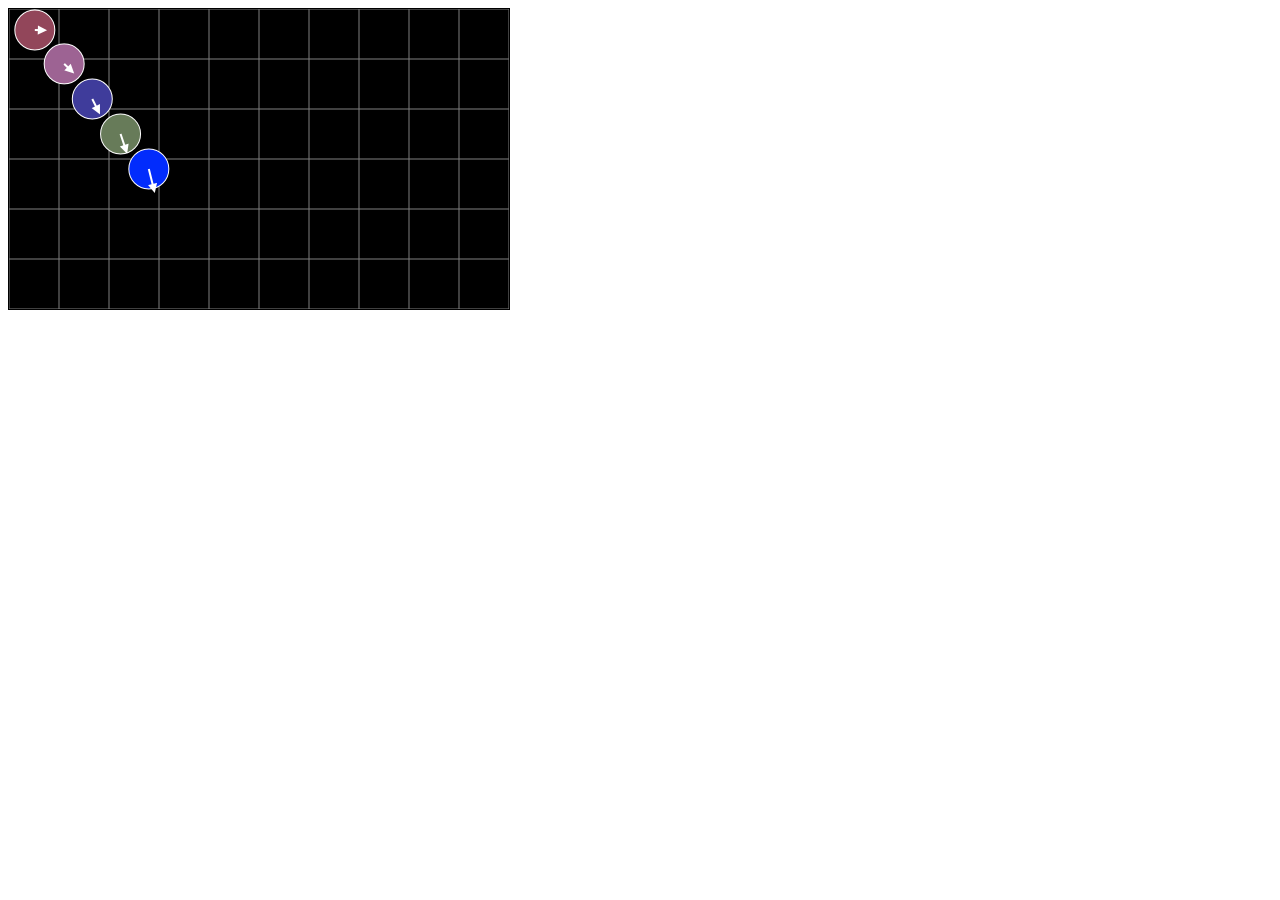
<file: PhysHubTutorial/AddingComplexity/collision1D/index.html>
<!DOCTYPE html>
<html lang="en" dir="ltr">
  <head>
    <meta charset="utf-8">
    <title></title>
    <style media="screen">
      canvas{
        height: 300px;
        width: 500px;
        border: 1px solid black;
        background: black;
      }
    </style>
  </head>
  <body>
    <canvas id="canvas" width="500" height="300"></canvas>
    <script type="text/javascript" src="draggableGridWithCollisionDetection.js">
    </script>
  </body>
</html>
<body>

</body>
</file>
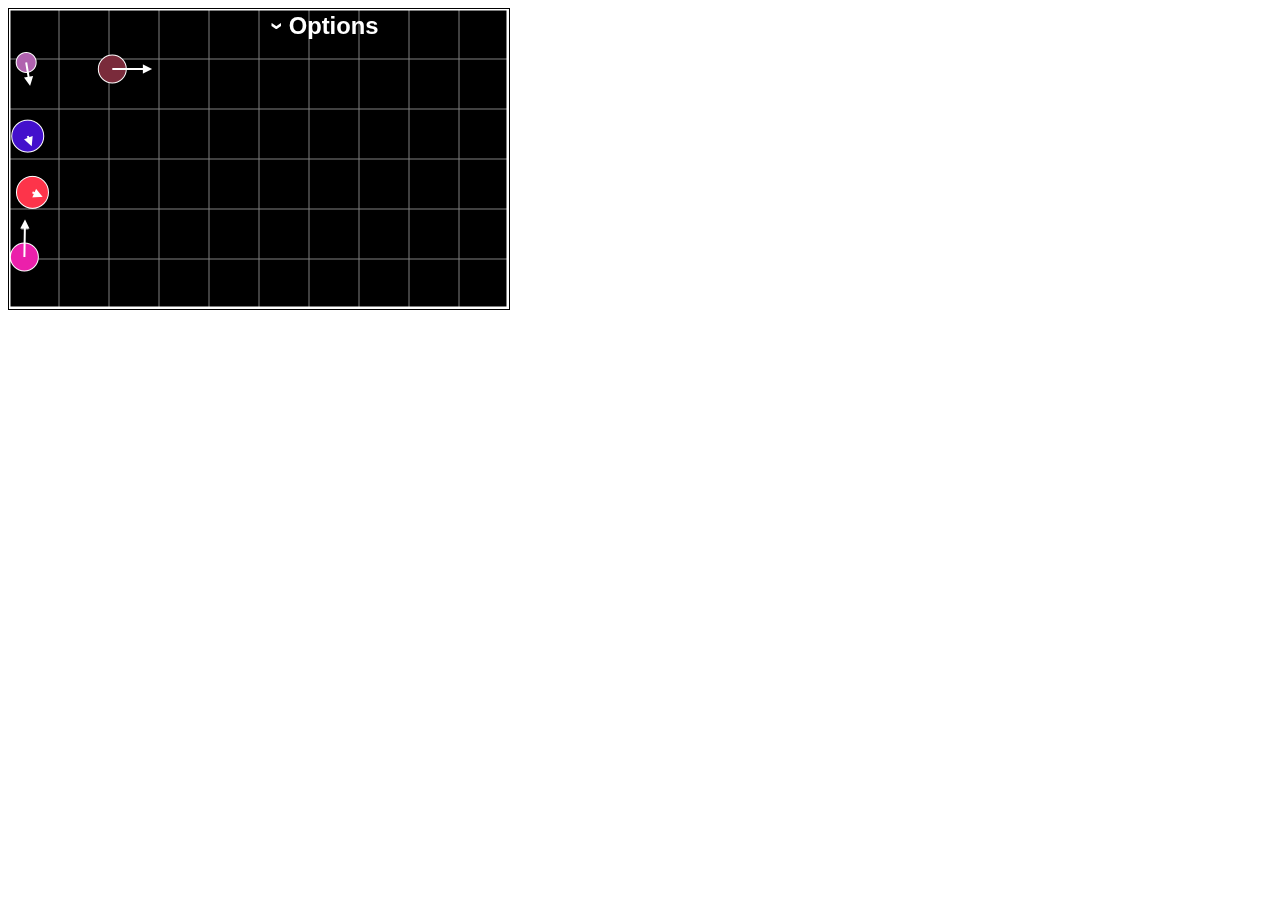
<file: PhysHubTutorial/AddingComplexity/draggableBodies/index.html>
<!DOCTYPE html>
<html lang="en" dir="ltr">
  <head>
    <meta charset="utf-8">
    <title></title>
    <style media="screen">
      canvas{
        height: 300px;
        width: 500px;
        border: 1px solid black;
        background: black;
        display: relative;
      }

    </style>
  </head>
  <body>
    <script type="text/javascript" src="draggableGridWithCollisionDetection.js">
    </script>
    <script type="text/javascript" src="dropdownFunctions.js">
    </script>
    <script type="text/javascript" src="dropdown.js">
    </script>
    <script type="text/javascript" src="plotting.js">
    </script>
    <script type="text/javascript" src="addingPlottingToBody.js">
    </script>
  </body>
</html>
<body>

</body>
</file>
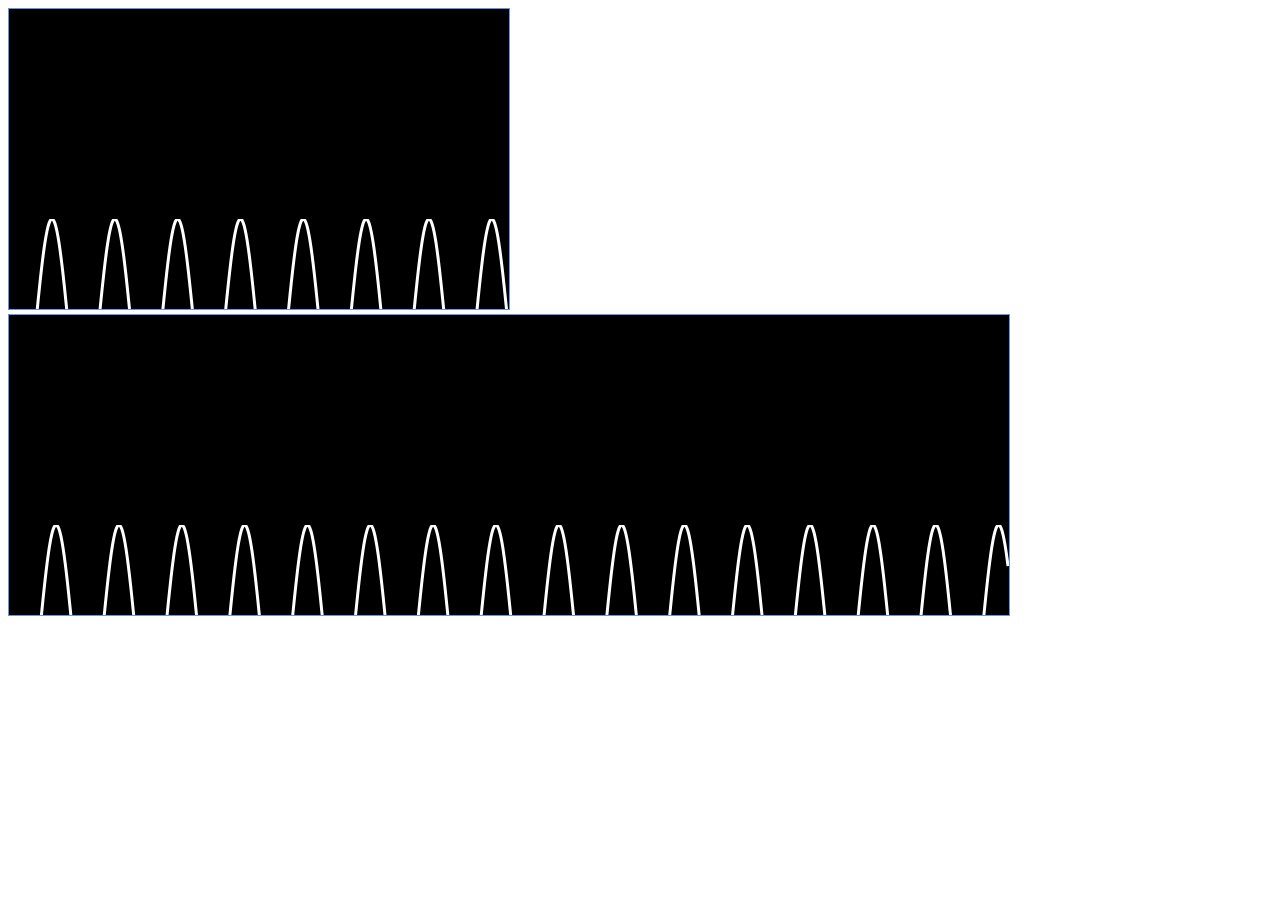
<file: PhysHubTutorial/AddingComplexity/plotting/index.html>
<!DOCTYPE html>
<html lang="en" dir="ltr">
  <head>
    <meta charset="utf-8">
    <link rel="stylesheet" href="style.css">
    <title>
      Plotting
    </title>
  </head>
  <body>
    <canvas id="canvas" width="500" height="300"></canvas>
    <canvas id="offCanvas" width="1000" height="300"></canvas>
    <script type="text/javascript" src="plotting.js">
    </script>
  </body>
</html>
</file>
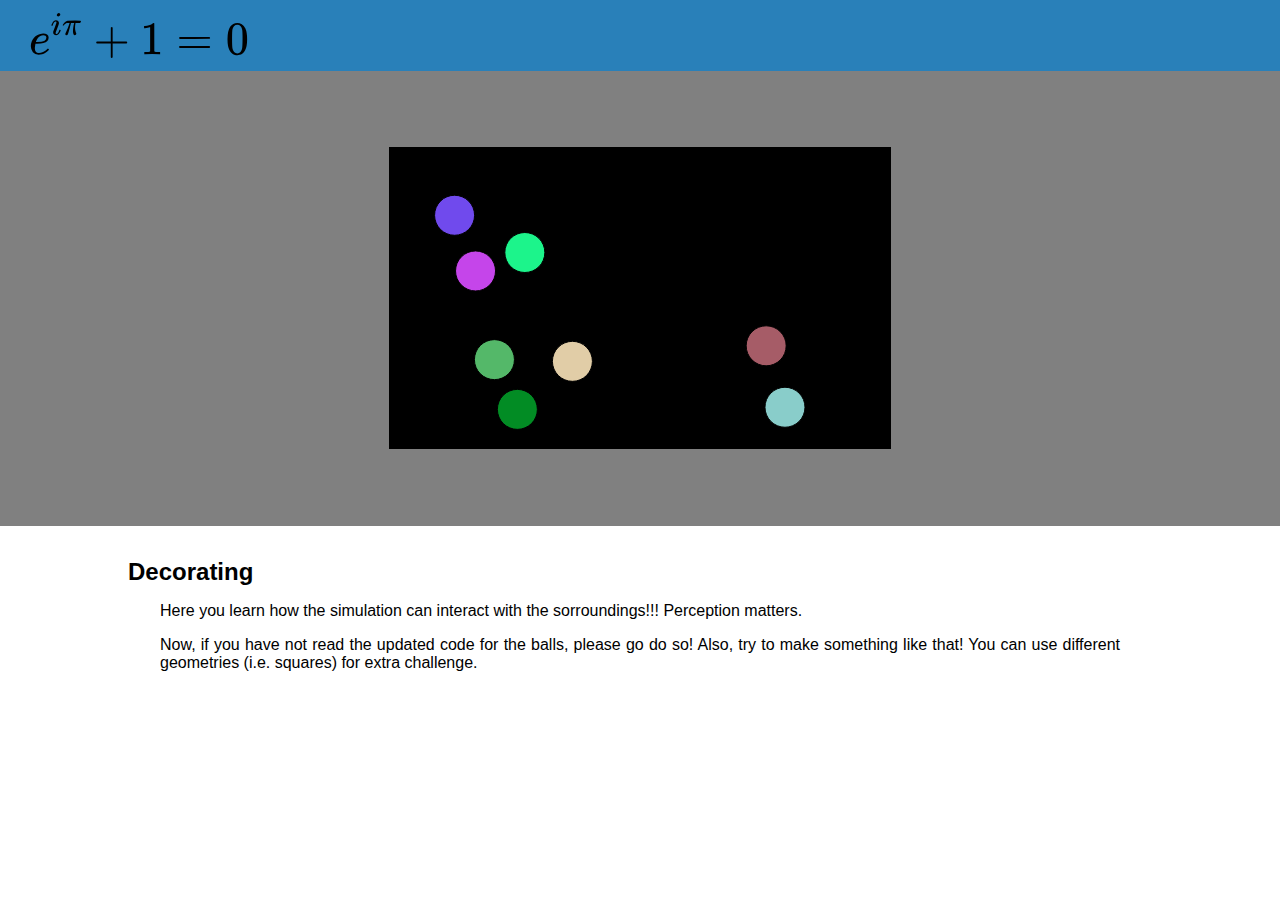
<file: PhysHubTutorial/Decorating1/Part1/index.html>
<DOCTYPE! html>
<!--This is the basic setup to start writting simulations.
Notice how I made the background of the canvas dark form
stylistic preference.

The canvas below will be accessible from within js. Hence
we will be able to draw anything we want.-->
<html>
	<head>
		<link rel="stylesheet" href="style.css"></link>
	</head>
	<body>
		<nav>
			<div class="nav">
				<img src="dependencies/euler.svg"></img>
			</div>
		</nav>
		<div class="simContainer">
			<canvas id="canvas" height="300px" width="500px"></canvas>
		</div>
		<script type="text/javascript" src="lesson.js"></script>
		<div class="explanation">
			<h2>Decorating</h2>
			<p>Here you learn how the simulation can interact with
			the sorroundings!!! Perception matters.</p>
			<p>Now, if you have not read the updated code for the balls,
			please go do so! Also, try to make something like that!
		  You can use different geometries (i.e. squares) for extra
	    challenge.</p>
		</div>
	</body>
</html>
</file>
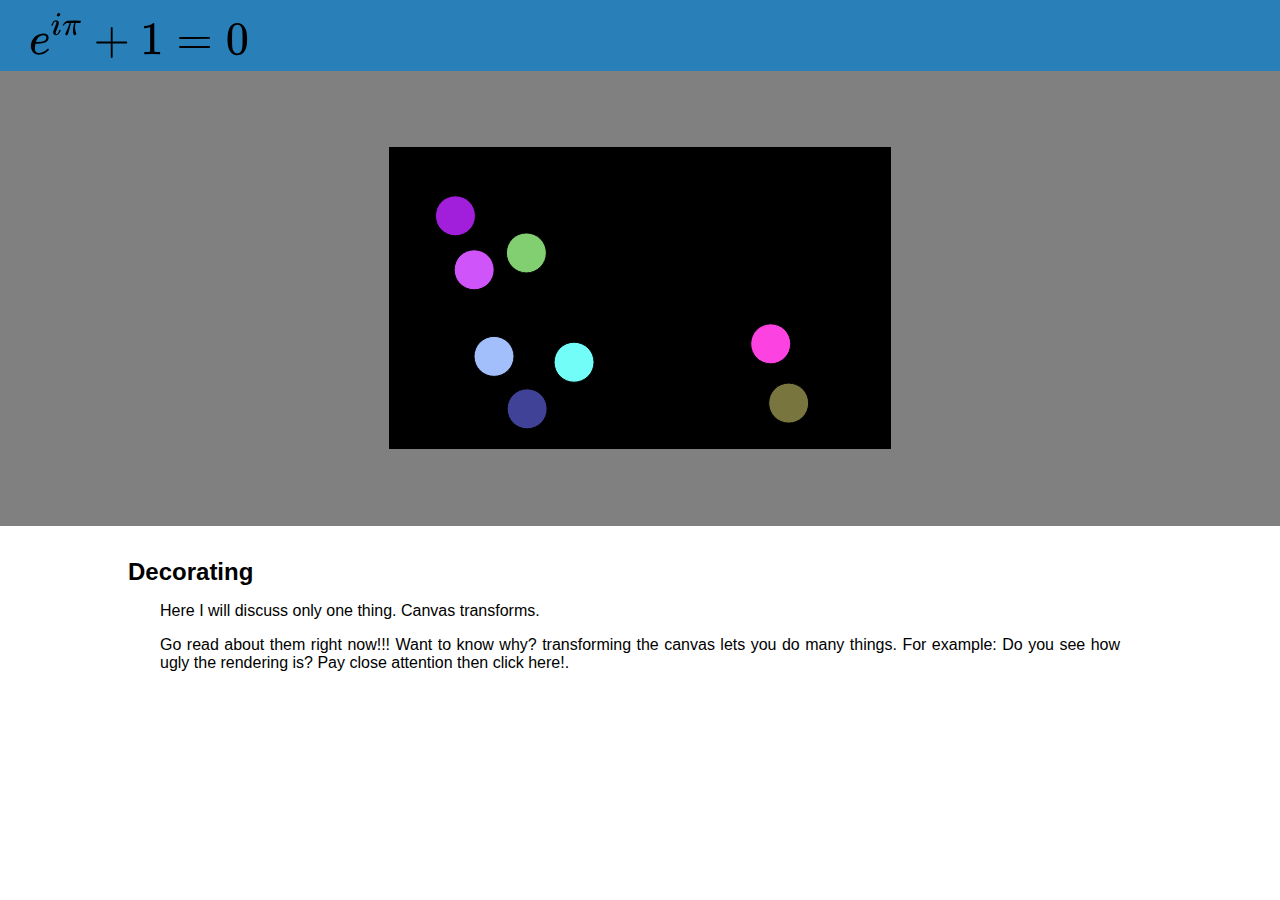
<file: PhysHubTutorial/Decorating1/Part2/index.html>
<DOCTYPE! html>
<!--This is the basic setup to start writting simulations.
Notice how I made the background of the canvas dark form
stylistic preference.

The canvas below will be accessible from within js. Hence
we will be able to draw anything we want.-->
<html>
	<head>
		<link rel="stylesheet" href="style.css"></link>
	</head>
	<body>
		<nav>
			<div class="nav">
				<img src="dependencies/euler.svg"></img>
			</div>
		</nav>
		<div class="simContainer">
			<canvas id="canvas" height="300px" width="500px"></canvas>
		</div>
		<script type="text/javascript" src="lesson.js"></script>
		<div class="explanation">
			<h2>Decorating</h2>
			<p>Here I will discuss only one thing. Canvas transforms.</p>
			<p>Go read about them right now!!! Want to know why? transforming
				the canvas lets you do many things. For example: Do you see how
				ugly the rendering is? Pay close attention then click <span id="beaultify">here</span>!.</p>
		</div>
	</body>
</html>
</file>
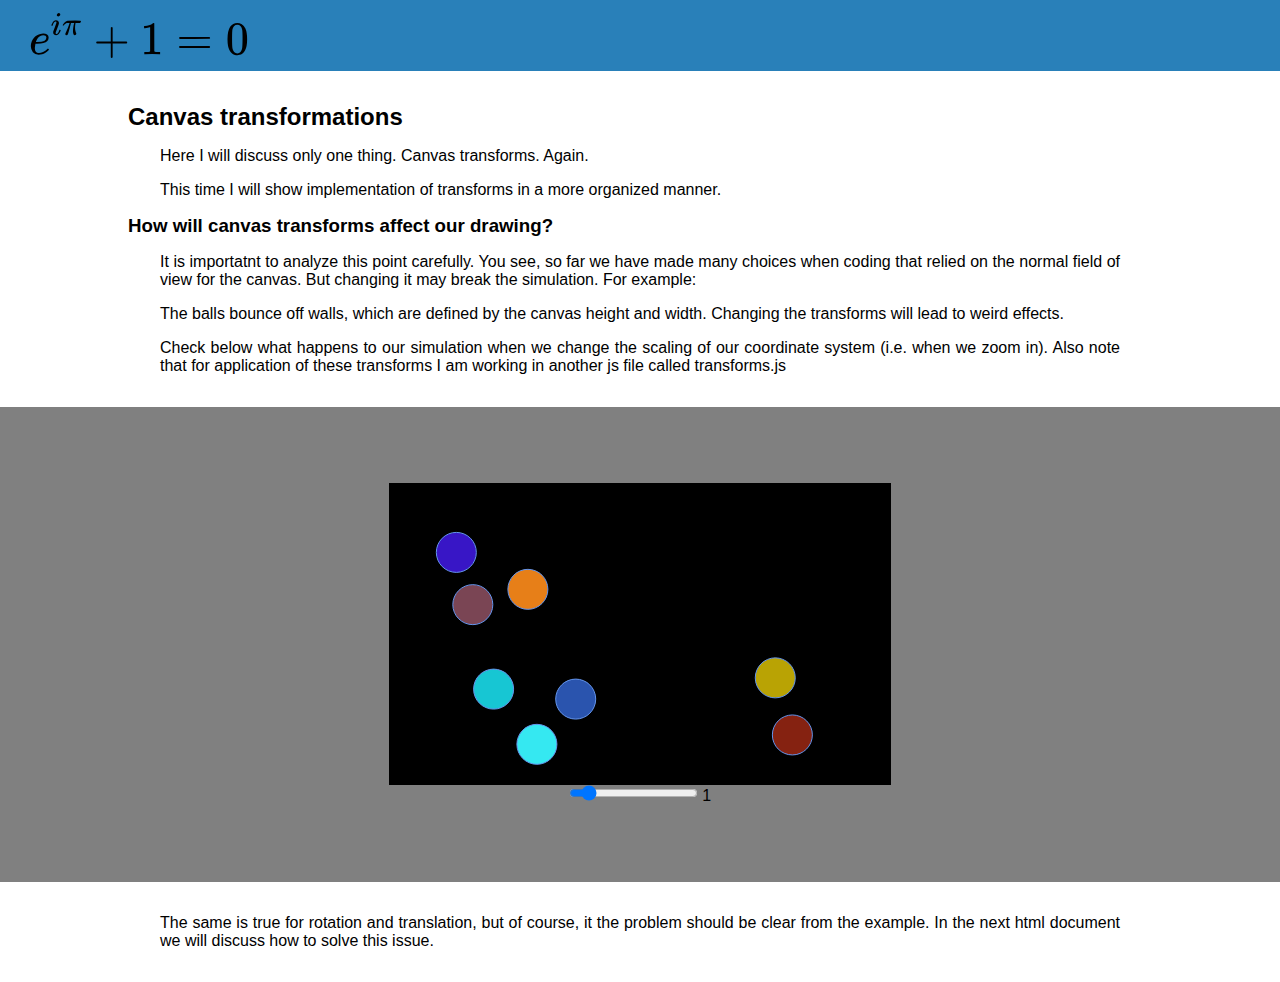
<file: PhysHubTutorial/Decorating1/Part3/index.html>
<DOCTYPE! html>
<!--This is the basic setup to start writting simulations.
Notice how I made the background of the canvas dark form
stylistic preference.

The canvas below will be accessible from within js. Hence
we will be able to draw anything we want.-->
<html>
	<head>
		<link rel="stylesheet" href="style.css"></link>
	</head>
	<body>
		<nav>
			<div class="nav">
				<img src="dependencies/euler.svg"></img>
			</div>
		</nav>
		<div class="explanation">
			<h2>Canvas transformations</h2>
			<p>Here I will discuss only one thing. Canvas transforms. Again.</p>
			<p>This time I will show implementation of transforms in a more organized
				manner.</p>
			<h3>How will canvas transforms affect our drawing?</h3>
			<p>It is importatnt to analyze this point carefully. You see,
			so far we have made many choices when coding that relied on the
			normal field of view for the canvas. But changing it may break the
			simulation. For example:</p>
			<p>	The balls bounce off walls, which are defined by the canvas
			height and width. Changing the transforms will lead to weird effects.</p>
			<p>Check below what happens to our simulation when we change the scaling
			of our coordinate system (i.e. when we zoom in). Also note that
			for application of these transforms I am working in another js file called
			transforms.js</p>
		</div>
		<div class="simContainer">
			<canvas id="canvas" height="300px" width="500px"></canvas>
			<div class="commands">
				<input type="range" max="5" min=".5" step=".1" value="1" id="zoomSlider"></input>
				<label for="zoomSlider" id="zoomSliderLabel">1</label>
			</div>
		</div>
		<script type="text/javascript" src="lesson.js"></script>
		<script type="text/javascript" src="transforms.js"></script>
		<div class="explanation">
			<p>The same is true for rotation and translation, but of course, it
			the problem should be clear from the example.
			In the next html document we will discuss how to solve this issue.
		</p>
		</div>
	</body>
</html>
</file>
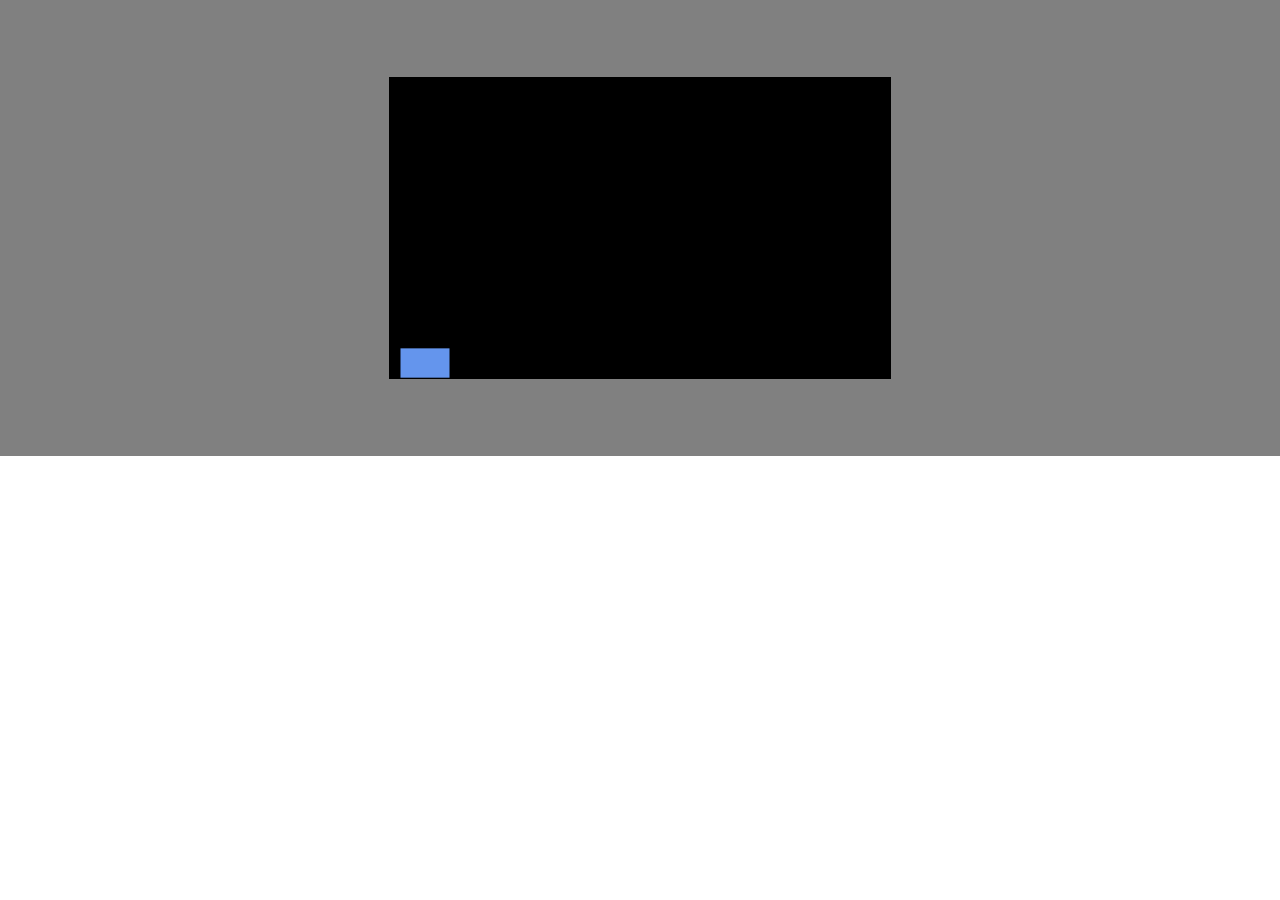
<file: PhysHubTutorial/Lesson1/Part2/index.html>
<DOCTYPE! html>
<!--This is the basic setup to start writting simulations.
Notice how I made the background of the canvas dark form
stylistic preference.

The canvas below will be accessible from within js. Hence
we will be able to draw anything we want.-->
<html>
	<head>
		<link rel="stylesheet" href="style.css"></link>
	</head>
	<body>
		<div class="simContainer">
			<canvas id="canvas" height="500px" width="500px"></canvas>
		</div>
		<script type="text/javascript" src="lesson.js"></script>
	</body>
</html>
</file>
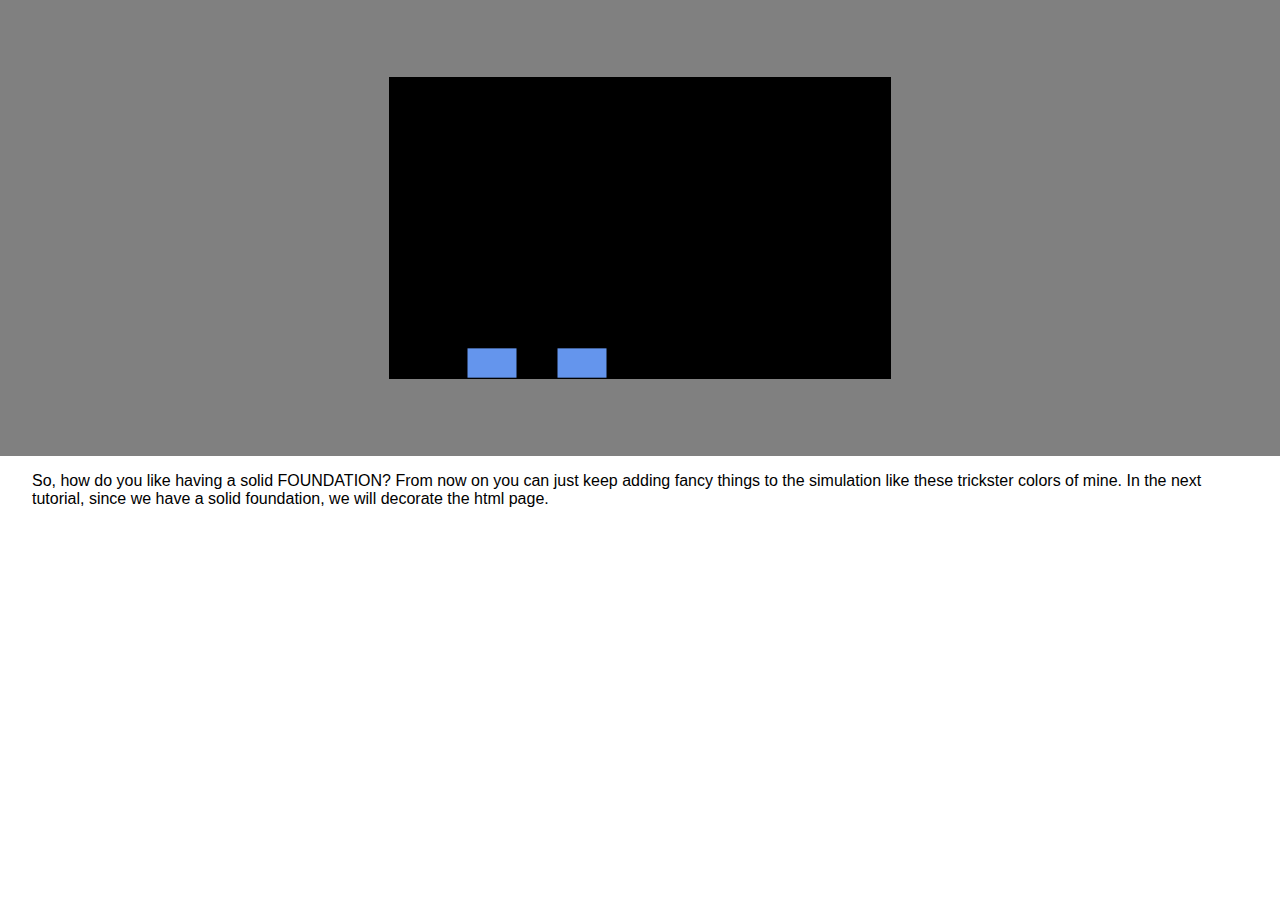
<file: PhysHubTutorial/Lesson3/Part2/index.html>
<DOCTYPE! html>
<!--This is the basic setup to start writting simulations.
Notice how I made the background of the canvas dark form
stylistic preference.

The canvas below will be accessible from within js. Hence
we will be able to draw anything we want.-->
<html>
	<head>
		<link rel="stylesheet" href="style.css"></link>
	</head>
	<body>
		<div class="simContainer">
			<canvas id="canvas" height="500px" width="500px"></canvas>
		</div>
		<p>So, how do you like having a solid FOUNDATION?
			From now on you can just keep  adding fancy things
		to the simulation like these trickster colors of mine.

		In the next tutorial, since we have a solid foundation,
		we will decorate the html page.
		</p>
		<script type="text/javascript" src="lesson.js"></script>
	</body>
</html>
</file>
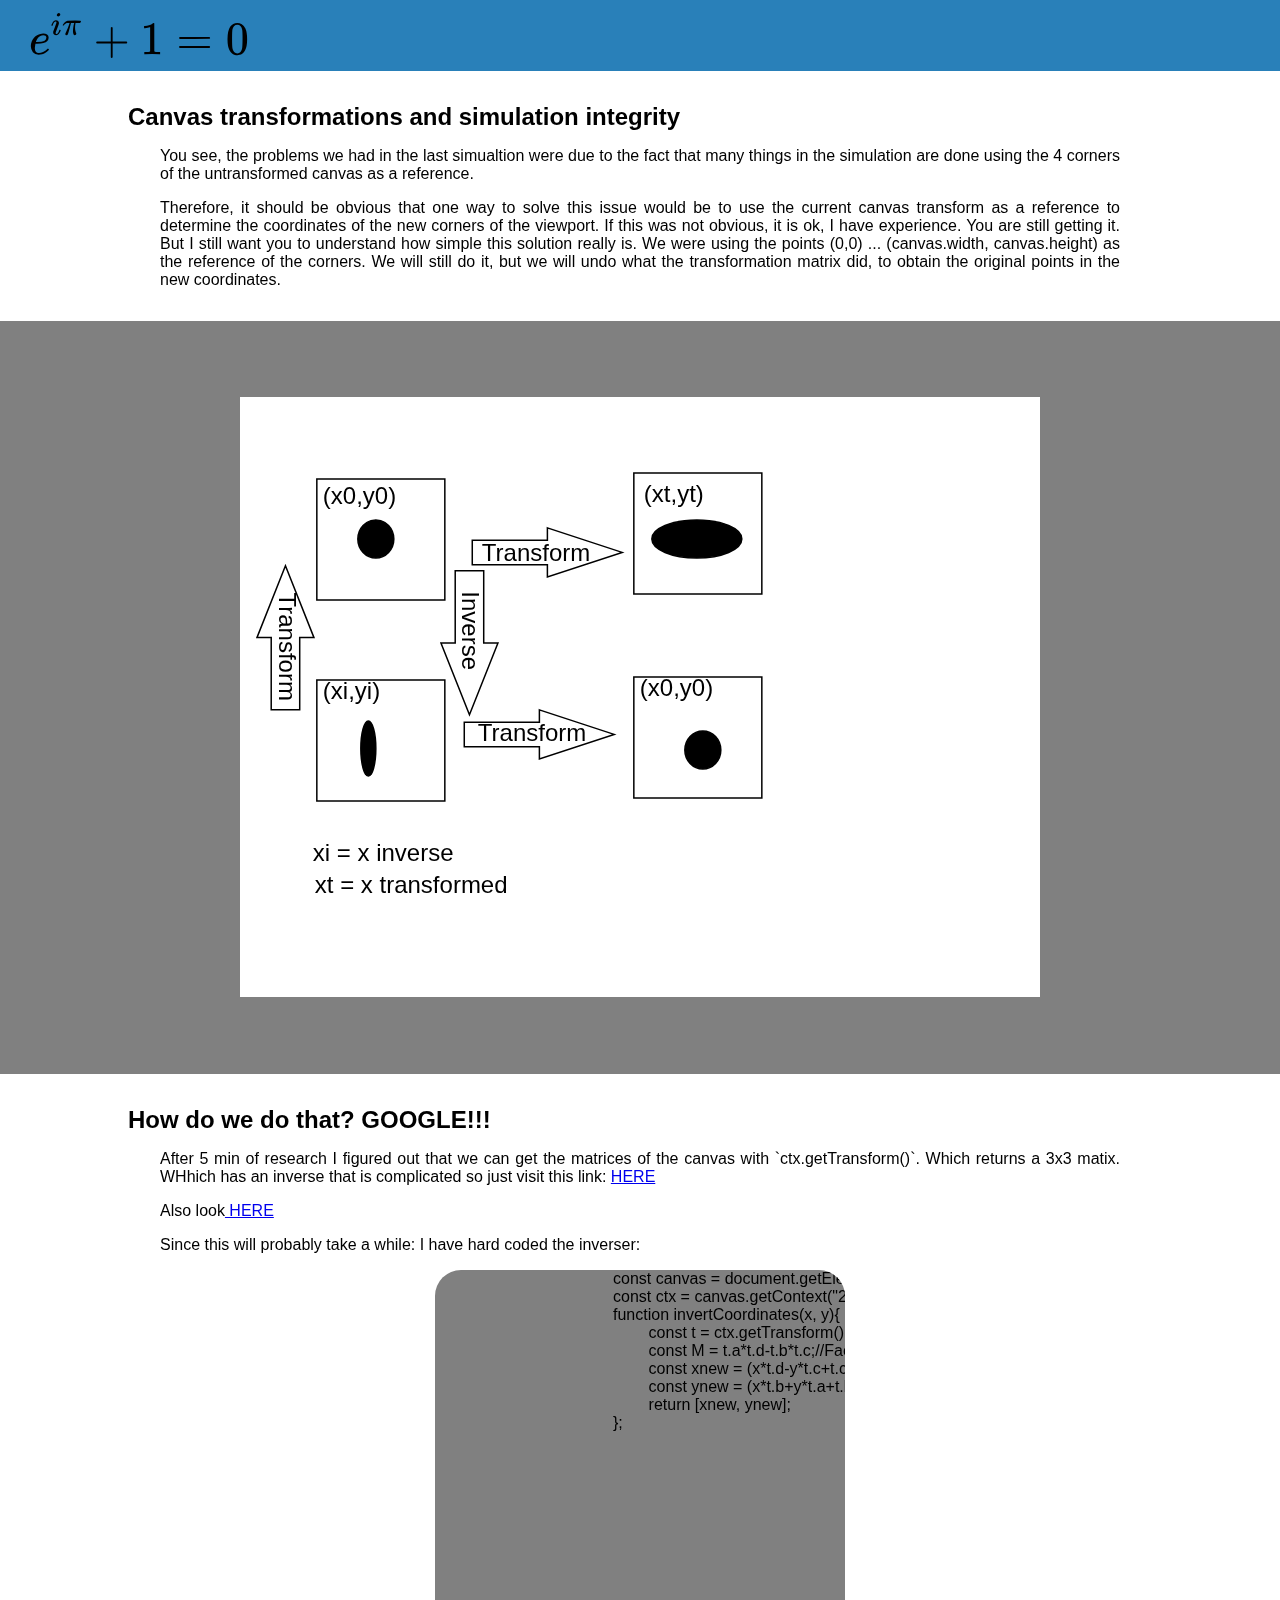
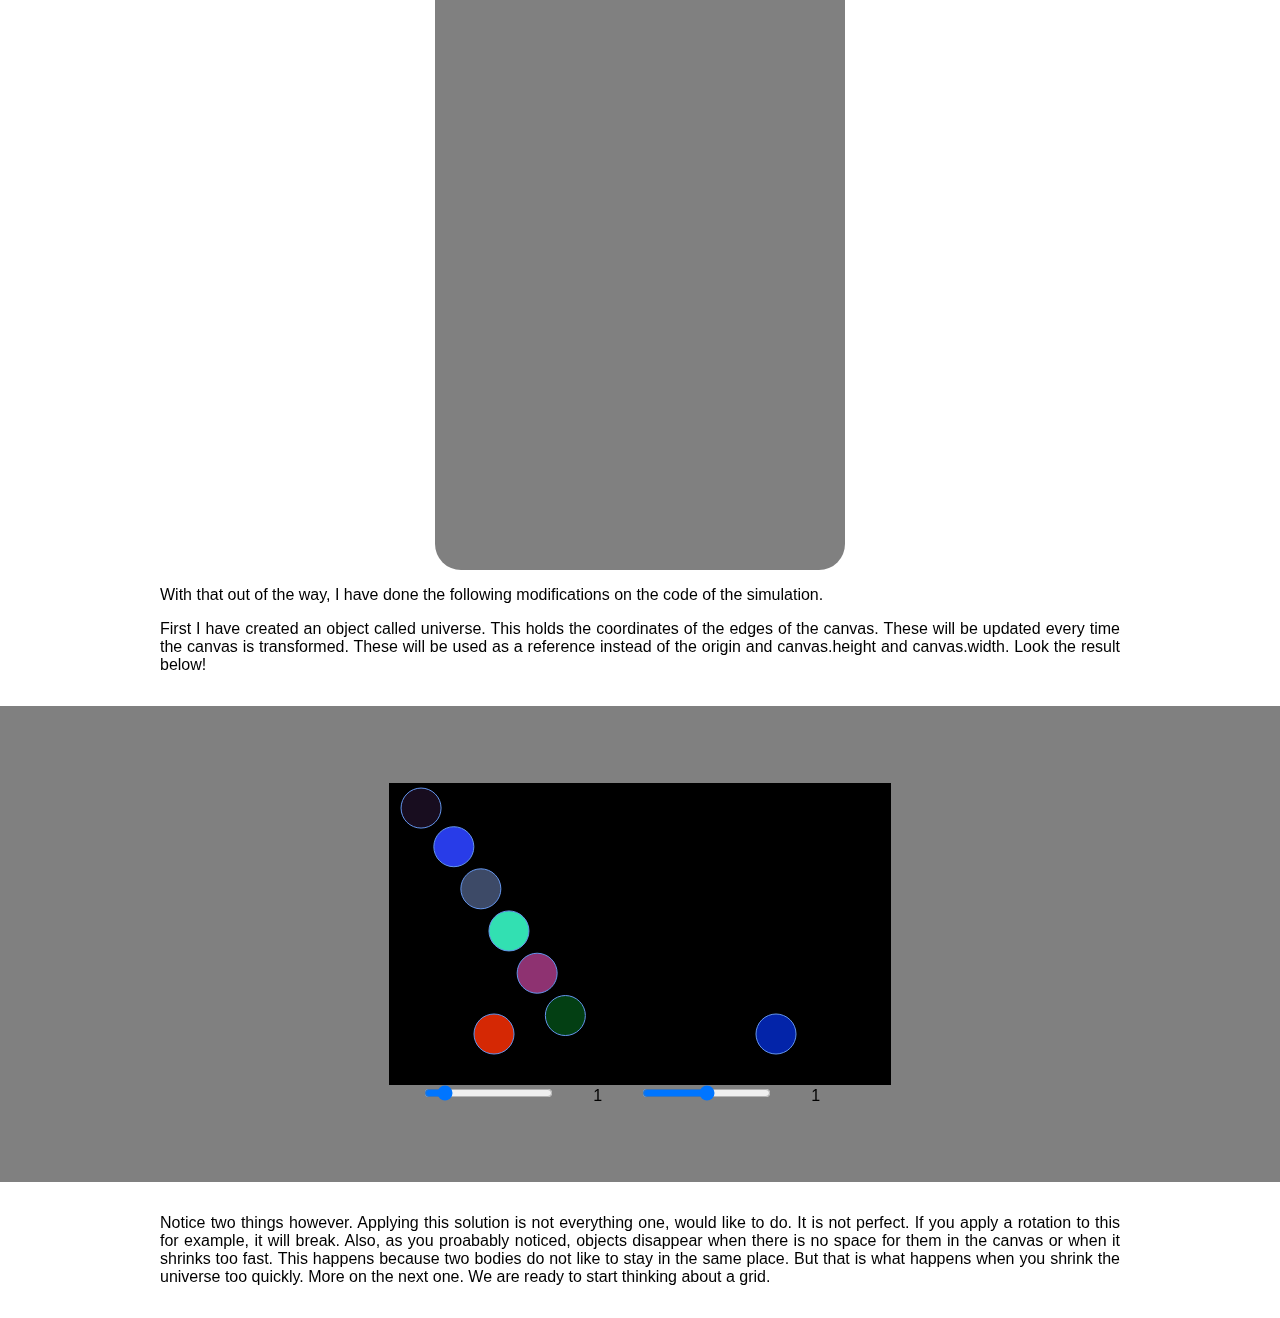
<file: PhysHubTutorial/Transformations1/Part1/index.html>
<DOCTYPE! html>
<!--This is the basic setup to start writting simulations.
Notice how I made the background of the canvas dark form
stylistic preference.

The canvas below will be accessible from within js. Hence
we will be able to draw anything we want.-->
<html>
	<head>
		<link rel="stylesheet" href="style.css"></link>
	</head>
	<body>
		<nav>
			<div class="nav">
				<img src="dependencies/euler.svg"></img>
			</div>
		</nav>
		<div class="explanation">
			<h2>Canvas transformations and simulation integrity</h2>
			<p>You see, the problems we had in the last simualtion were
			due to the fact that many things in the simulation are done
		  using the 4 corners of the untransformed canvas as a reference.</p>
			<p>Therefore, it should be obvious that one way to solve this issue
			would be to use the current canvas transform as a reference to determine
			the coordinates of the new corners of the viewport. If this was not
			obvious, it is ok, I have experience. You are still getting it. But I
			still want you to understand how simple this solution really is.
			We were using the points (0,0) ... (canvas.width, canvas.height) as the
			reference of the corners. We will still do it, but we will undo what the
			transformation matrix did, to obtain the original points in the new coordinates.</p>
		</div>
		<div class="simContainer">
			<img src="dependencies/transforms.svg" alt="OOps, not found">
			</img>
		</div>
		<div class="explanation">
			<h2>How do we do that? GOOGLE!!!</h2>
			<p>After 5 min of research I figured out that we can get the
			matrices of the canvas with `ctx.getTransform()`. Which returns
			a 3x3 matix. WHhich has an inverse that is complicated so just visit
			this link: <a href="https://mathworld.wolfram.com/MatrixInverse.html">HERE</a></p>
			<p>Also look<a href="https://stackoverflow.com/questions/10892267/html5-canvas-transformation-algorithm-finding-object-coordinates-after-applyin"> HERE</a></p>
			<p>Since this will probably take a while: I have hard coded the inverser:</p>
			<div class="codeHolder">
				<pre>
					const canvas = document.getElementById("canvas");
					const ctx = canvas.getContext("2d");
					function invertCoordinates(x, y){
						const t = ctx.getTransform(); //transform
						const M = t.a*t.d-t.b*t.c;//Factor that shows a lot
						const xnew = (x*t.d-y*t.c+t.c*t.f-t.d*t.e)/M;
						const ynew = (x*t.b+y*t.a+t.b*t.e-t.a*t.f)/M;
						return [xnew, ynew];
					};
				</pre>
			</div>
			<p>With that out of the way, I have done the following modifications on the
			code of the simulation.
			<p>
				First I have created an object called universe.
				This holds the coordinates of the edges of the canvas.
				These will be updated every time the canvas is transformed.
				These will be used as a reference instead of the origin and
				canvas.height and canvas.width. Look the result below!
			</p>
		</div>
		<div class="simContainer">
			<canvas id="canvas" height="300px" width="500px"></canvas>
			<div class="commands">
				<input type="range" max="5" min=".5" step=".01" value="1" id="zoomSlider"></input>
				<label for="zoomSlider" id="zoomSliderLabel" style="width:5em; display: inline-block;">1</label>
				<input type="range" max="200" min="-200" step="1" value="0" id="transSlider"></input>
				<label for="transSlider" id="transSliderLabel" style="width:5em; display: inline-block;">1</label>
			</div>
		</div>
		<script type="text/javascript" src="lesson.js"></script>
		<script type="text/javascript" src="transforms.js"></script>
		<div class="explanation">
			<p>
				Notice two things however. Applying this solution is not everything one,
				would like to do. It is not perfect. If you apply a rotation to this
				for example, it will break. Also, as you proabably noticed, objects
				disappear when there is no space for them in the canvas or when it
				shrinks too fast. This happens because two bodies do not like to stay
				in the same place. But that is what happens when you shrink the universe
				too quickly. More on the next one. We are ready to start thinking about
				a grid.
			</p>
		</div>
	</body>
</html>
</file>
<file: PhysHubTutorial/AddingComplexity/plotting/style.css>
canvas {
  background: black;
  border: 1px solid cornflowerblue;
  display: inline-block;
}
</file>
<file: PhysHubTutorial/Decorating1/Part1/style.css>
*{
  margin: 0;
  padding: 0;
  font-family: sans-serif;
}
p{
  margin: 1em 2em 1em 2em;
}
canvas{
  border: 1px solid black;
  background: black;
  height: 300px;
  width: 500px;
  display: block;
  margin: auto;
}

.simContainer{
  display: block;
  background-color: gray;
  padding: 6%;
  text-align: center;
}
.commands{
  display: block;
}

.nav{
  display: block;
  flex-direction: column;
  background: #2980B9;
  padding: 1%;
}
.nav img{
  display: block;
  margin-left: 1em;
  height: 5%;
  color: white;
}
.explanation{
  margin: 2em 10% 2em 10%;
  display: block;
  text-align: justify;
}
.codeHolder{
  display: block;
  background-color: gray;
  border-radius: 2em;
  width: 40%;
  margin:0 auto 0 auto;
  padding: auto;
  font-family: monospace;
  word-wrap: break-word;
  height: 100%;
  overflow: auto auto;
  transition-duration: .1s;
}

/*BOdy*/
.codeHolder::-webkit-scrollbar {
  width: 0px;
}

.codeHolder:hover::-webkit-scrollbar {
  width: 10px;
}

/* Track */
.codeHolder::-webkit-scrollbar-track {
  background: #f1f1f1;
}

/* Handle */
.codeHolder::-webkit-scrollbar-thumb {
  background: #888;
}

/* Handle on hover */
.codeHolder::-webkit-scrollbar-thumb:hover {
  background: #555;
}
</file>
<file: PhysHubTutorial/Decorating1/Part2/style.css>
*{
  margin: 0;
  padding: 0;
  font-family: sans-serif;
}
p{
  margin: 1em 2em 1em 2em;
}
canvas{
  border: 1px solid black;
  background: black;
  height: 300px;
  width: 500px;
  display: block;
  margin: auto;
}

.simContainer{
  display: block;
  background-color: gray;
  padding: 6%;
  text-align: center;
}
.commands{
  display: block;
}

.nav{
  display: block;
  flex-direction: column;
  background: #2980B9;
  padding: 1%;
}
.nav img{
  display: block;
  margin-left: 1em;
  height: 5%;
  color: white;
}
.explanation{
  margin: 2em 10% 2em 10%;
  display: block;
  text-align: justify;
}
.codeHolder{
  display: block;
  background-color: gray;
  border-radius: 2em;
  width: 40%;
  margin:0 auto 0 auto;
  padding: auto;
  font-family: monospace;
  word-wrap: break-word;
  height: 100%;
  overflow: auto auto;
  transition-duration: .1s;
}

/*BOdy*/
.codeHolder::-webkit-scrollbar {
  width: 0px;
}

.codeHolder:hover::-webkit-scrollbar {
  width: 10px;
}

/* Track */
.codeHolder::-webkit-scrollbar-track {
  background: #f1f1f1;
}

/* Handle */
.codeHolder::-webkit-scrollbar-thumb {
  background: #888;
}

/* Handle on hover */
.codeHolder::-webkit-scrollbar-thumb:hover {
  background: #555;
}
</file>
<file: PhysHubTutorial/Decorating1/Part3/style.css>
*{
  margin: 0;
  padding: 0;
  font-family: sans-serif;
}
p{
  margin: 1em 2em 1em 2em;
}
canvas{
  border: 1px solid black;
  background: black;
  height: 300px;
  width: 500px;
  display: block;
  margin: auto;
}

.simContainer{
  display: block;
  background-color: gray;
  padding: 6%;
  text-align: center;
}
.commands{
  display: block;
}

.nav{
  display: block;
  flex-direction: column;
  background: #2980B9;
  padding: 1%;
}
.nav img{
  display: block;
  margin-left: 1em;
  height: 5%;
  color: white;
}
.explanation{
  margin: 2em 10% 2em 10%;
  display: block;
  text-align: justify;
}
.codeHolder{
  display: block;
  background-color: gray;
  border-radius: 2em;
  width: 40%;
  margin:0 auto 0 auto;
  padding: auto;
  font-family: monospace;
  word-wrap: break-word;
  height: 100%;
  overflow: auto auto;
  transition-duration: .1s;
}

/*BOdy*/
.codeHolder::-webkit-scrollbar {
  width: 0px;
}

.codeHolder:hover::-webkit-scrollbar {
  width: 10px;
}

/* Track */
.codeHolder::-webkit-scrollbar-track {
  background: #f1f1f1;
}

/* Handle */
.codeHolder::-webkit-scrollbar-thumb {
  background: #888;
}

/* Handle on hover */
.codeHolder::-webkit-scrollbar-thumb:hover {
  background: #555;
}
</file>
<file: PhysHubTutorial/Lesson1/Part2/style.css>
*{
  margin: 0;
  padding: 0;
  font-family: sans-serif;
}
p{
  margin: 1em 2em 1em 2em;
}
canvas{
  border: 1px solid black;
  background: black;
  height: 300px;
  width: 500px;
  display: block;
  margin: auto;
}

.simContainer{
  display: block;
  background-color: gray;
  padding: 6%;
  text-align: center;
}
.commands{
  display: block;
}

.nav{
  display: block;
  flex-direction: column;
  background: #2980B9;
  padding: 1%;
}
.nav img{
  display: block;
  margin-left: 1em;
  height: 5%;
  color: white;
}
.explanation{
  margin: 2em 10% 2em 10%;
  display: block;
  text-align: justify;
}
.codeHolder{
  display: block;
  background-color: gray;
  border-radius: 2em;
  width: 40%;
  margin:0 auto 0 auto;
  padding: auto;
  font-family: monospace;
  word-wrap: break-word;
  height: 100%;
  overflow: auto auto;
  transition-duration: .1s;
}

/*BOdy*/
.codeHolder::-webkit-scrollbar {
  width: 0px;
}

.codeHolder:hover::-webkit-scrollbar {
  width: 10px;
}

/* Track */
.codeHolder::-webkit-scrollbar-track {
  background: #f1f1f1;
}

/* Handle */
.codeHolder::-webkit-scrollbar-thumb {
  background: #888;
}

/* Handle on hover */
.codeHolder::-webkit-scrollbar-thumb:hover {
  background: #555;
}
</file>
<file: PhysHubTutorial/Lesson3/Part2/style.css>
*{
  margin: 0;
  padding: 0;
  font-family: sans-serif;
}
p{
  margin: 1em 2em 1em 2em;
}
canvas{
  border: 1px solid black;
  background: black;
  height: 300px;
  width: 500px;
  display: block;
  margin: auto;
}

.simContainer{
  display: block;
  background-color: gray;
  padding: 6%;
  text-align: center;
}
.commands{
  display: block;
}

.nav{
  display: block;
  flex-direction: column;
  background: #2980B9;
  padding: 1%;
}
.nav img{
  display: block;
  margin-left: 1em;
  height: 5%;
  color: white;
}
.explanation{
  margin: 2em 10% 2em 10%;
  display: block;
  text-align: justify;
}
.codeHolder{
  display: block;
  background-color: gray;
  border-radius: 2em;
  width: 40%;
  margin:0 auto 0 auto;
  padding: auto;
  font-family: monospace;
  word-wrap: break-word;
  height: 100%;
  overflow: auto auto;
  transition-duration: .1s;
}

/*BOdy*/
.codeHolder::-webkit-scrollbar {
  width: 0px;
}

.codeHolder:hover::-webkit-scrollbar {
  width: 10px;
}

/* Track */
.codeHolder::-webkit-scrollbar-track {
  background: #f1f1f1;
}

/* Handle */
.codeHolder::-webkit-scrollbar-thumb {
  background: #888;
}

/* Handle on hover */
.codeHolder::-webkit-scrollbar-thumb:hover {
  background: #555;
}
</file>
<file: PhysHubTutorial/Transformations1/Part1/style.css>
*{
  margin: 0;
  padding: 0;
  font-family: sans-serif;
}
p{
  margin: 1em 2em 1em 2em;
}
canvas{
  border: 1px solid black;
  background: black;
  height: 300px;
  width: 500px;
  display: block;
  margin: auto;
}

.simContainer{
  display: block;
  background-color: gray;
  padding: 6%;
  text-align: center;
}
.commands{
  display: block;
}

.nav{
  display: block;
  flex-direction: column;
  background: #2980B9;
  padding: 1%;
}
.nav img{
  display: block;
  margin-left: 1em;
  height: 5%;
  color: white;
}
.explanation{
  margin: 2em 10% 2em 10%;
  display: block;
  text-align: justify;
}
.codeHolder{
  display: block;
  background-color: gray;
  border-radius: 2em;
  width: 40%;
  margin:0 auto 0 auto;
  padding: auto;
  font-family: monospace;
  word-wrap: break-word;
  height: 100%;
  overflow: auto auto;
  transition-duration: .1s;
}

/*BOdy*/
.codeHolder::-webkit-scrollbar {
  width: 0px;
}

.codeHolder:hover::-webkit-scrollbar {
  width: 10px;
}

/* Track */
.codeHolder::-webkit-scrollbar-track {
  background: #f1f1f1;
}

/* Handle */
.codeHolder::-webkit-scrollbar-thumb {
  background: #888;
}

/* Handle on hover */
.codeHolder::-webkit-scrollbar-thumb:hover {
  background: #555;
}
</file>
